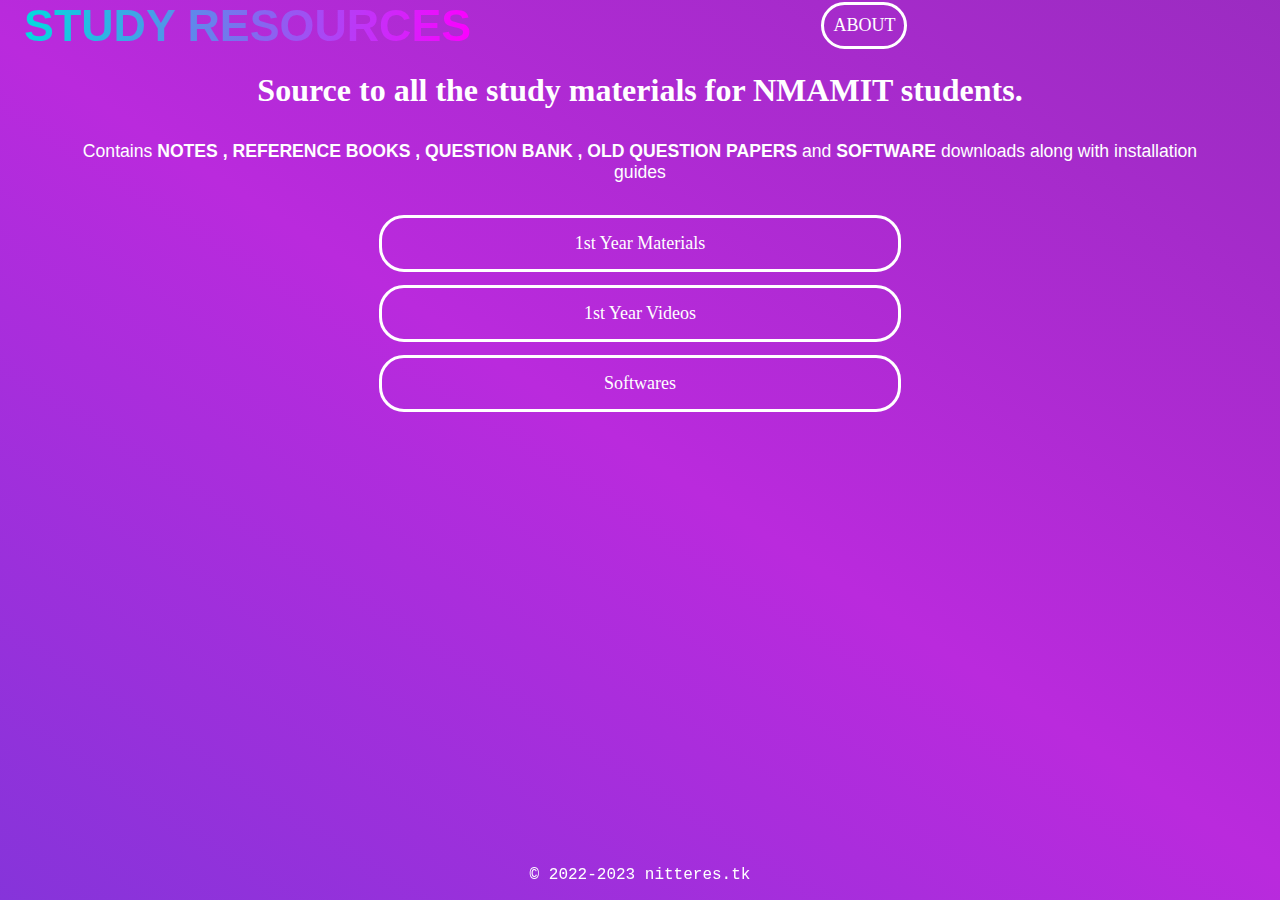
<file: index.html>
<!DOCTYPE html>
<html lang="en">
<head>
<meta charset="UTF-8">
<meta http-equiv="X-UA-Compatible" content="IE=edge">
<meta name="viewport" content="width=device-width, initial-scale=1.0">
<link rel="stylesheet" href="styles.css">
<title>Study Resources</title>
</head>
<body>
    <!-- MAIN -->
    <div class="main">

    <!-- HEADER START-->
    <header>
        <span class="logo">
        STUDY RESOURCES  
        </span>
        <a href="about/about.html"  class="about">
            ABOUT
        </a>
        
    </header>
    <!-- HEADER END-->
    <!-- ARTICLE START-->
    <article>
        <h1 class="title">
         Source to all the study materials for NMAMIT students.
        </h1>
        <p class="message">Contains <strong>NOTES , REFERENCE BOOKS , QUESTION BANK ,
            OLD QUESTION PAPERS</strong> and <strong>SOFTWARE</strong> downloads along with installation guides</p>
    </article>
    <!-- ARTICLE END-->
    <div class="buttons">
        <a href="download/1styear.html" class="1styear">1st Year Materials</a>
        <a href="videos/videolinks.html" class="videos">1st Year Videos</a>
        <a href="https://drive.google.com/drive/folders/13JDAOl2QAMPUps-KAqKfpM4vU2omD5Pc?usp=sharing" class="softwares">Softwares</a>
    </div>
    <footer>
        <p class="copy"> &copy; 2022-2023 nitteres.tk</p>
    </footer>
    </div>
</body>
</html>
</file>
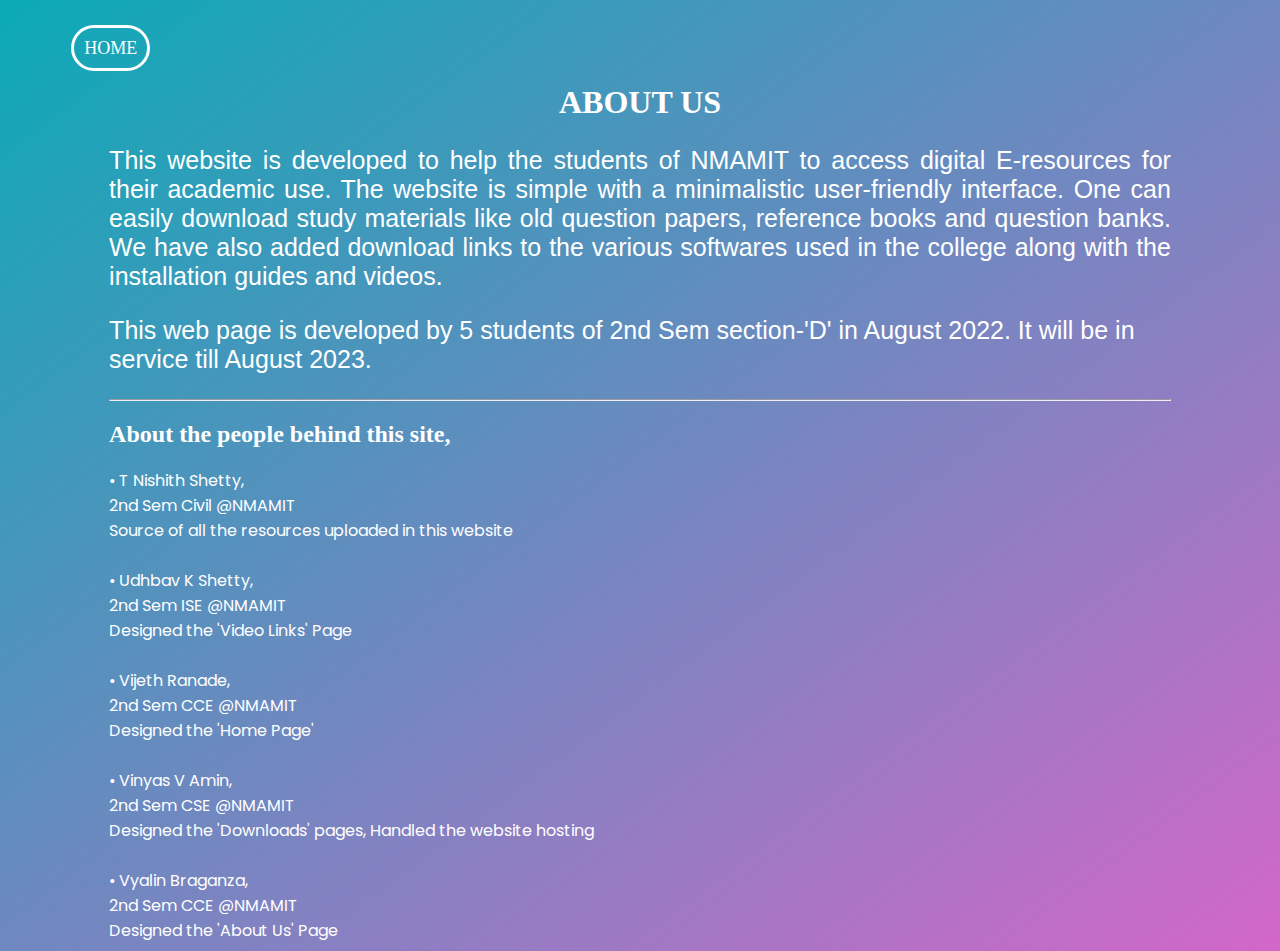
<file: about/about.html>
<!DOCTYPE html>
<html lang="en">
<head>
 <meta charset="UTF-8">
    <meta name="viewport"
    content="width=device-width, user-scalable=no, initial-scale=1.0, maximum-scale=1.0, minimum-scale=1.0">
    <meta http-equiv="X-UA-Compatible" content="ie=edge">
    <title>ABOUT US </title>
    <link rel="stylesheet" href="about.css">
</head>
<body>
    <!--NAVIGATION START-->
    <nav>
        <a href="../index.html">HOME</a>
    </nav>
    <!--NAVIGATION END-->

    <!--HEADING START-->
    <header>
        <h1>ABOUT US</h1>
    </header> 
    <!--HEADING END-->

    <!--ARTICLE START-->
    <article>

    <p class="info"> 
    This website is developed to help the students of NMAMIT to access digital E-resources for their academic use. 
    The website is simple with a minimalistic user-friendly interface. One can easily download study materials like 
    old question papers, reference books and question banks. 
    We have also added download links to the various softwares used in the college along with the installation guides
    and videos.  
    </p>
    <p class="intro">This web page is developed by 5 students of 2nd Sem section-'D' in August 2022. It will be in service till August 2023.
    </p>
    <hr/>
    <h2>
    About the people behind this site,
    </h2>
    <div class="people">
        <div classname="name"> &#8226 T Nishith Shetty,</div>
        <div classname="bio">2nd Sem Civil @NMAMIT</div>
        <div classname="credit">Source of all the resources uploaded in this website</div>
    <br>
        <div classname="name"> &#8226 Udhbav K Shetty,</div>
        <div classname="bio">2nd Sem ISE @NMAMIT</div>
        <div classname="credit">Designed the 'Video Links' Page</div>
    <br>
        <div classname="name"> &#8226 Vijeth Ranade,</div>
        <div classname="bio">2nd Sem CCE @NMAMIT</div>
        <div classname="credit">Designed the 'Home Page'</div>
    <br>
        <div classname="name"> &#8226 Vinyas V Amin,</div>
        <div classname="bio">2nd Sem CSE @NMAMIT</div>
        <div classname="credit">Designed the 'Downloads' pages, Handled the website hosting</div>
    <br>
        <div classname="name"> &#8226 Vyalin Braganza,</div>
        <div classname="bio">2nd Sem CCE @NMAMIT</div>
        <div classname="credit">Designed the 'About Us' Page</div>
    </div>
    </article>
</body>
</html>
</file>
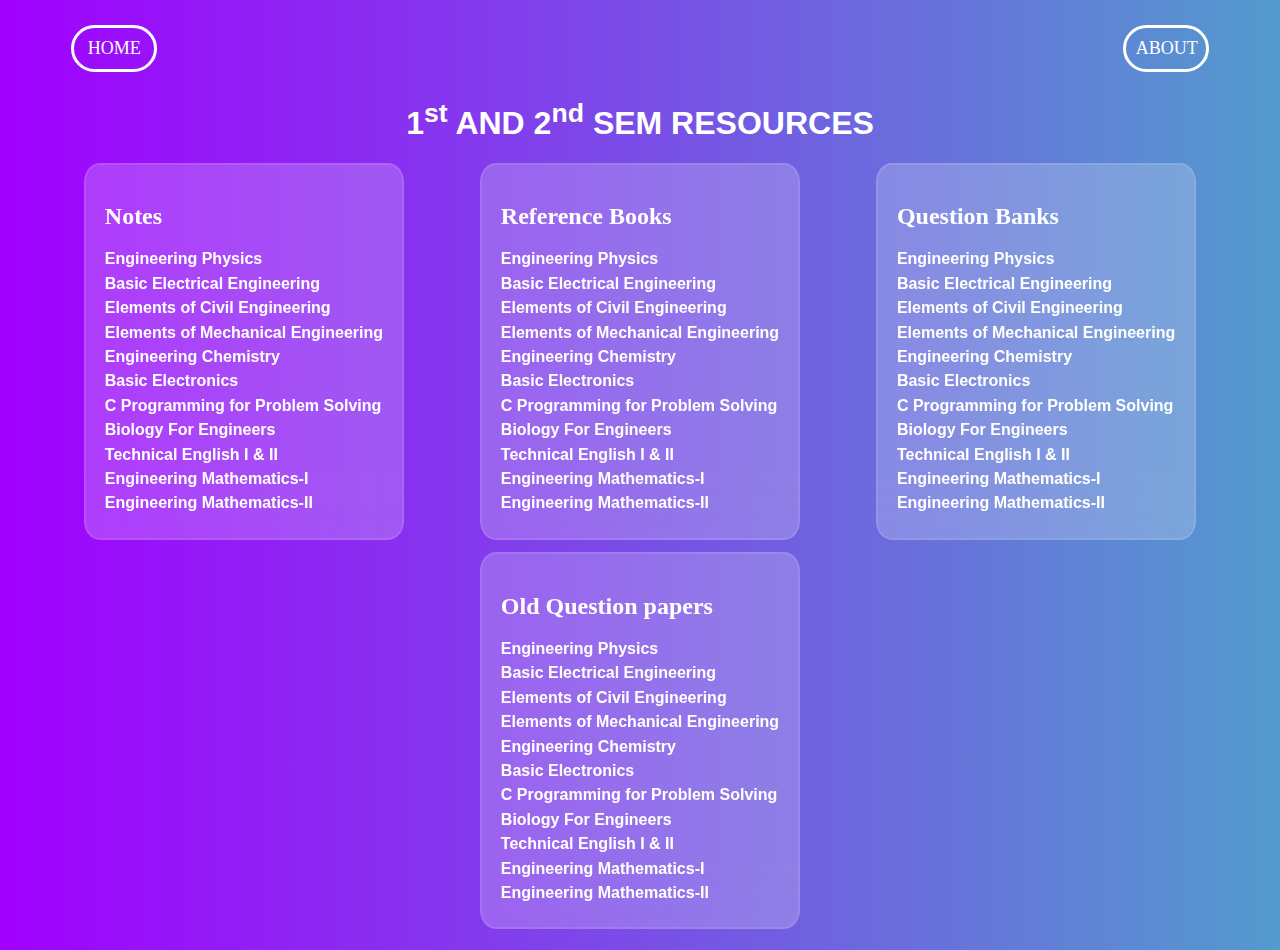
<file: download/1styear.html>
<!DOCTYPE html>
<html lang="en">
<head>
    <meta charset="UTF-8">
    <meta http-equiv="X-UA-Compatible" content="IE=edge">
    <meta name="viewport" content="width=device-width, initial-scale=1.0">
    <link rel="stylesheet" href="1styear.css">
    <title>1st Year Resources</title>
 
</head>
<body>
    <div id="main">
        <!--NAVIGATION START-->
        <nav>
            <a id="home" href="../index.html">HOME</a>
            <a id="about" href="../about/about.html">ABOUT</a>
        </nav>
        <!--NAVIGATION END-->

        <!--HEADING START-->
        <header>
            <h1>1<sup>st</sup> AND 2<sup>nd</sup> SEM RESOURCES</h1>
        </header>
         <!--HEADING END-->

        <!--CONTENT START-->
        <article>
            <div class="notes">
            <h2>Notes</h2>
            <ul>
                <li><a href="https://drive.google.com/drive/folders/1eBAdKutmxf3Yr5RG_MwG_5NikBnag9f5?usp=sharing">Engineering Physics</a></li>
                <li><a href="https://drive.google.com/drive/folders/1LX_vPzkMP5xc_8-k3GRXIZCuczkvio97?usp=sharing">Basic Electrical Engineering</a></li>
                <li><a href="">Elements of Civil Engineering</a></li>
                <li><a href="https://drive.google.com/drive/folders/1PlZ9VL0hbV0I4-Hqv59wVbfF3KhCjf_Q?usp=sharing">Elements of Mechanical Engineering</a></li>
                <li><a href="">Engineering Chemistry</a></li>
                <li><a href="https://drive.google.com/drive/folders/1wcvcHTwHVcugNP9klX6me5rZrag9bHy7?usp=sharing">Basic Electronics</a></li>
                <li><a href="">C Programming for Problem Solving</a></li>
                <li><a href="">Biology For Engineers</a></li>
                <li><a href="https://drive.google.com/drive/folders/1-4HfhuzEoy59A2BwJzwZTFrygbcj855g?usp=sharing">Technical English I & II</a></li>
                <li><a href="https://drive.google.com/drive/folders/1mvrjqE7PMC-gtVmjnrRPl4-oIYcTjtOQ?usp=sharing">Engineering Mathematics-I</a></li>
                <li><a href="">Engineering Mathematics-II</a></li>
            </ul>
            </div>
       
            <div class="reference">
            <h2>Reference Books</h2>
            <ul>
                <li><a href="">Engineering Physics</a></li>
                <li><a href="">Basic Electrical Engineering</a></li>
                <li><a href="">Elements of Civil Engineering</a></li>
                <li><a href="">Elements of Mechanical Engineering</a></li>
                <li><a href="">Engineering Chemistry</a></li>
                <li><a href="">Basic Electronics</a></li>
                <li><a href="">C Programming for Problem Solving</a></li>
                <li><a href="">Biology For Engineers</a></li>
                <li><a href="">Technical English I & II</a></li>
                <li><a href="">Engineering Mathematics-I</a></li>
                <li><a href="">Engineering Mathematics-II</a></li>
            </ul>
            </div>

            <div class="questionBank">
            <h2>Question Banks</h2>
            <ul>
                <li><a href="https://drive.google.com/drive/folders/15sV2ijVDDjV4HDx4dUE__lzwNshIY6NW?usp=sharing">Engineering Physics</a></li>
                <li><a href="">Basic Electrical Engineering</a></li>
                <li><a href="">Elements of Civil Engineering</a></li>
                <li><a href="">Elements of Mechanical Engineering</a></li>
                <li><a href="https://drive.google.com/drive/folders/169cXirkSCKYN6n_GWspEodmsUcQodjCN?usp=sharing">Engineering Chemistry</a></li>
                <li><a href="https://drive.google.com/drive/folders/1CvZ1WwGi9kO_hl1WS5JAqZORlo5zGWFA?usp=sharing">Basic Electronics</a></li>
                <li><a href="https://drive.google.com/drive/folders/1BUNAAb3bHOMkh9opBdYBRtLW2qAPaHri?usp=sharing">C Programming for Problem Solving</a></li>
                <li><a href="https://drive.google.com/drive/folders/1FYuYXFFx5aFByQ9VIScPg1m5Qx-OGzvN?usp=sharing">Biology For Engineers</a></li>
                <li><a href="https://drive.google.com/drive/folders/1gBZG6rx2WSlsTidORy2l4zY_WjzrZfvA?usp=sharing">Technical English I & II</a></li>
                <li><a href="">Engineering Mathematics-I</a></li>
                <li><a href="">Engineering Mathematics-II</a></li>
            </ul>
            </div>
            <div class="questionPaper">
            <h2>Old Question papers</h2>
            <ul>
                <li><a href="">Engineering Physics</a></li>
                <li><a href="">Basic Electrical Engineering</a></li>
                <li><a href="">Elements of Civil Engineering</a></li>
                <li><a href="">Elements of Mechanical Engineering</a></li>
                <li><a href="">Engineering Chemistry</a></li>
                <li><a href="">Basic Electronics</a></li>
                <li><a href="">C Programming for Problem Solving</a></li>
                <li><a href="">Biology For Engineers</a></li>
                <li><a href="">Technical English I & II</a></li>
                <li><a href="">Engineering Mathematics-I</a></li>
                <li><a href="">Engineering Mathematics-II</a></li>
            </ul>
            </div>
        </article>
        <!--CONTENT END-->

    <div>
</body>
</html>
</file>
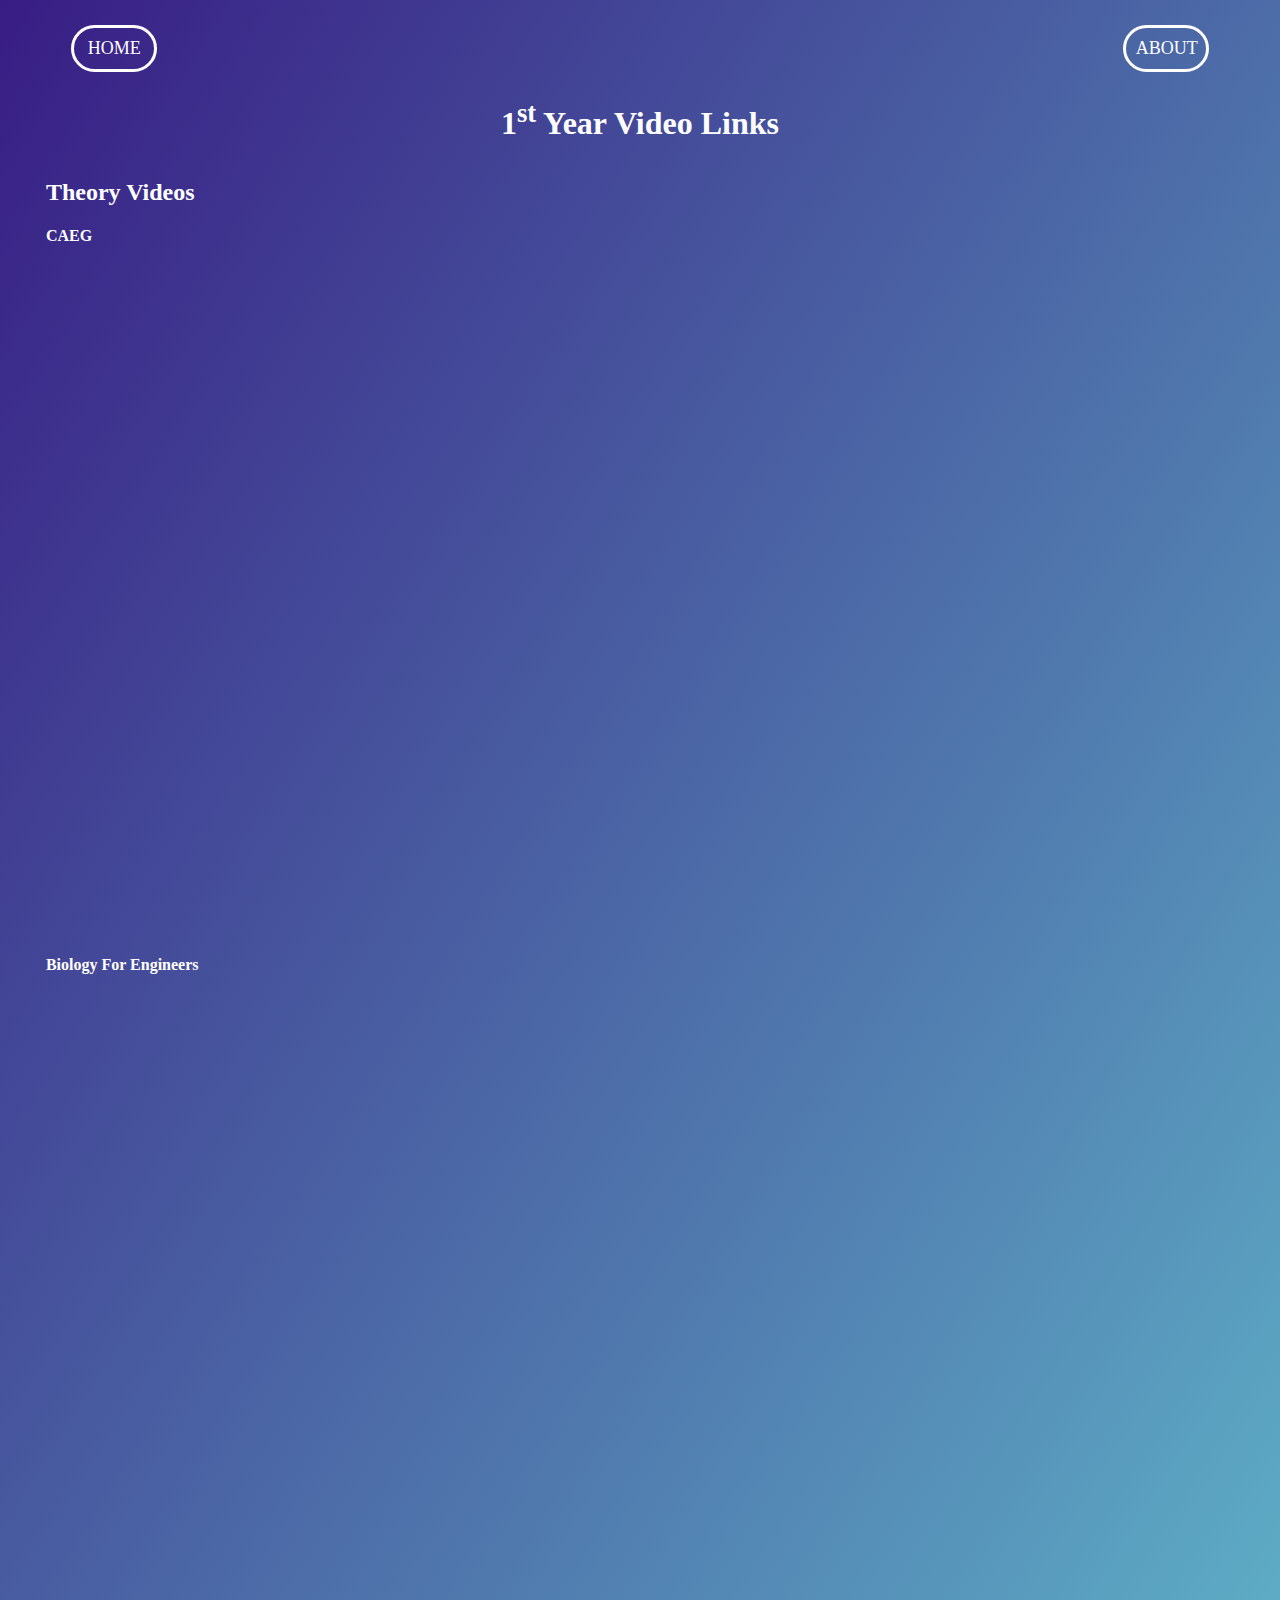
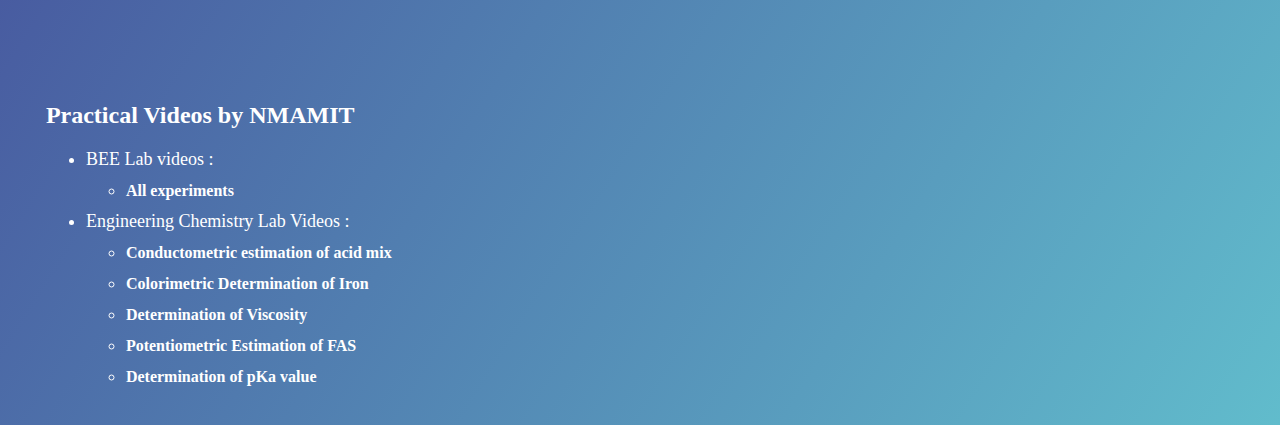
<file: videos/videolinks.html>
<!DOCTYPE html>
<html lang="en">
<head>
    <meta charset="UTF-8">
    <meta http-equiv="X-UA-Compatible" content="IE=edge">
    <meta name="viewport" content="width=device-width, initial-scale=1.0">
    <link rel="stylesheet" href="videolinks.css">
    <title>1st year Video Links</title>
</head>
<body>
    <nav>
        <a id="home" href="../index.html">HOME</a>
        <a id="about" href="../about/about.html">ABOUT</a>
    </nav>

    <header>
        <h1>1<sup>st</sup> Year Video Links</h1>
    </header>
    
    <div class="theory">
        <h2>Theory Videos</h2>
           <h4>CAEG</h4>
           <div class="video-container">
            <iframe class="video" src="https://www.youtube.com/embed/videoseries?list=PLJknEh0TNB6FiwqR2_u5RydlATh_Frd8f" title="YouTube video player"  allow="accelerometer; autoplay; clipboard-write; encrypted-media; gyroscope; picture-in-picture" allowfullscreen></iframe>
           </div>
           <h4>Biology For Engineers</h4>
           <div class="video-container">
            <iframe class="video" src="https://www.youtube.com/embed/oAKwXuqWHAU?list=PLzhP9PhS9lWeOutdlymbHPHJ1EfctQgP5" title="YouTube video player"  allow="accelerometer; autoplay; clipboard-write; encrypted-media; gyroscope; picture-in-picture" allowfullscreen></iframe>
           </div>
    </div>
    <div class="practicals">
        <h2>Practical Videos by NMAMIT</h2>
        <ul>
            <li>BEE Lab videos :</li>
            <ul>
                <li><a href="https://drive.google.com/folderview?id=1cgerXqHu978gMi9c0A7SlYmwy3cE0xz2">All experiments</a></li>
            </ul>
            <li>Engineering Chemistry Lab Videos :</li>
            <ul>
                <li><a href="https://1drv.ms/v/s!AnT9aeb4DrLmebyZ_UdMh3aCtjY">Conductometric estimation of acid mix</a></li>
                <li><a href="https://1drv.ms/v/s!AnT9aeb4DrLma5iBq8k0wVu3aho">Colorimetric Determination of Iron</a></li>
                <li><a href="https://1drv.ms/v/s!AnT9aeb4DrLmanV5c-CTaA3etNk">Determination of Viscosity</a></li>
                <li><a href="https://1drv.ms/v/s!AnT9aeb4DrLmbhwdVaYAh934U5Q">Potentiometric Estimation of FAS</a></li>
                <li><a href="https://1drv.ms/v/s!AnT9aeb4DrLmbQQON3wql2qSuGM">Determination of pKa value</a></li>
            </ul>
        </ul>
    </div>
</body>
</html>
</file>
<file: styles.css>
body{
    margin:0;
    padding:0;
    background: linear-gradient(33deg,  #2247D4, #ba2add, #612E8D, #C22286);
    background-size: 600% 600%;
    animation: GradientBackground 12s ease infinite;
}

/*gradient animation*/
@keyframes GradientBackground {
    0%{background-position:0% 50%}
    50%{background-position:100% 50%}
    100%{background-position:0% 50%}
}

.logo{
    background:linear-gradient(90deg,#00dbde,#fc00ff);
    font-family:'Segoe UI', Tahoma, Geneva, Verdana, sans-serif;
    font-weight: bolder;
    font-size: 2.8rem;
    -webkit-background-clip: text;
    -webkit-text-fill-color:transparent;
}


header{
    display: flex;
    align-items:center;
    justify-content: space-between;
    padding: 0 1.5rem;
}

article
{
    text-align: center;
    color:#ffffff;
    margin-left:5%;
    margin-right: 5%;
}

.title{
  font-size: 2rem;
  margin-bottom: 2rem;
}  
.message{
  font-size: 1.1rem;
  margin-bottom: 2rem;
  font-family: Verdana, Geneva, Tahoma, sans-serif;
}


a{
    color: rgb(255, 255, 255);
    width:38%;
    margin:auto;
    font-size:18px;
    border:3px solid rgb(255, 255, 255);
    text-decoration:none ;
    padding: 15px;
    text-align: center;
    border-radius:25px;
}

.about{
    margin-left: auto;
    width:60px;
    padding:10px;
    height:auto;
    
}
.buttons a{
    display:block;
    margin-bottom: 1%;
}


footer{ 
    position:fixed;
    bottom:0;
    width:100%;

}
.copy{
    text-align: center;
    font-family:'Courier New', Courier, monospace;
    color: white;
}
</file>
<file: about/about.css>
@import url("https://fonts.googleapis.com/css2?family=Poppins:wght@300;400;500&display=swap");

*{
    color: rgb(255, 255, 255);
}

body{
background: #146da0;
background: linear-gradient(to bottom right, #0BAAB6, #D367C9);
}
/*NAVIGATION SECTION*/
nav{
    margin-top: 3%;
    margin-left:5%;
    margin-right: 5%;
    margin-bottom: 2%;
}
a{
    color: rgb(255, 255, 255);
    width:60px;
    font-size:18px;
    border:3px solid rgb(255, 255, 255);
    text-decoration:none ;
    padding: 10px;
    text-align: center;
    border-radius:25px;
}
/*HEADING SECTION*/
header{
    text-align: center;
  
}
/*ARTICLE CONTENT*/
article{
    color: #fff;
    margin: 0% 8%;
  }
.quote{
    font-family: 'Handlee', cursive;
}
.info{
    text-align: justify;
}
p{
    font-size: 25px;
    font-family:Arial, sans-serifs;
}
@media (max-width:768px){
    p{
       font-size: 20px;
    }  
}
.people{
    font-family:Poppins;
}
</file>
<file: download/1styear.css>
*{
    color: rgb(255, 255, 255);
}


body{
background: #3A1C71; 
background-size: 100% 100%;
background-position: 0px 0px;
background-image: linear-gradient(90deg, #A100FFFF 0%, rgb(83, 155, 206) 100%);
background: cover;
}


/*NAVIGATION SECTION*/
nav{
    margin-top: 2%; 
    margin-left:5%;
    margin-right: 5%;
    margin-bottom: 2%;
    overflow: hidden;
}
nav a{
    color: rgb(255, 255, 255);
    width:60px;
    margin:auto;
    font-size:18px;
    border:3px solid rgb(255, 255, 255);
    text-decoration:none ;
    padding: 10px;
    text-align: center;
    border-radius:25px;
}

#home{
    float:left;
}
#about{
    float:right;
}


/*HEADING SECTION*/
header{
    font-family:'Franklin Gothic Medium', 'Arial Narrow', Arial, sans-serif;
    text-align: center;
}


/*Flexbox the article content*/
article{
    display: flex;
    flex-direction: row;
    justify-content: space-evenly;
    flex-wrap: wrap;
    align-items: center;
}

/*responsive flexbox*/
@media (max-width:768px){
    article{
        flex-direction:column;
        align-items: center;
    }  
}

article h2{
font-family:Georgia, 'Times New Roman', Times, serif;
}


ul
{
list-style-type: none;
padding-left: 0;
margin:0;
}

/*GLASSMORPHISM UI*/
.notes ,.reference,.questionBank,.questionPaper{
    width: max-content;
    padding:1.5%;
    margin-bottom: 1%;
    border: 2px solid rgba(255, 255, 255,0.1);
    border-radius: 5%;
    backdrop-filter: blur(30px);
    background-color: rgb(255, 255, 255,0.2);
}
li{
    margin-bottom: 0.4rem;
    font-family: 'Trebuchet MS', 'Lucida Sans Unicode', 'Lucida Grande', 'Lucida Sans', Arial, sans-serif;
    font-weight:800;    
}
a{
    text-decoration: none;
}
</file>
<file: videos/videolinks.css>
*{
    color:white;
}

body{
background: #381D84;
background: linear-gradient(to bottom right, #381D84, #61BCCC);
}

nav{
    margin-top: 2%;
    margin-left:5%;
    margin-right: 5%;
    margin-bottom: 2%;
    overflow: hidden;
}
nav a{
    color: rgb(255, 255, 255);
    width:60px;
    margin:auto;
    font-size:18px;
    border:3px solid rgb(255, 255, 255);
    text-decoration:none ;
    padding: 10px;
    text-align: center;
    border-radius:25px;
}
#home{
    float: left;
}
#about{
    float: right;
}

header{
    text-align: center;
}

.theory , .practicals{
    margin: 3%;
}

/*for iframe*/
.video-container {
    position: relative;
    width: 100%;
    padding-bottom: 56.25%;
}
.video {
    position: absolute;
    top: 0;
    left: 0;
    width: 100%;
    height: 100%;
    border: 0;
}


a{
    text-decoration: none;
}

li{
    margin-bottom: 10px;
    font-size: large;
}
li a{
    font-weight: bolder;
    font-size: medium;
}
</file>
